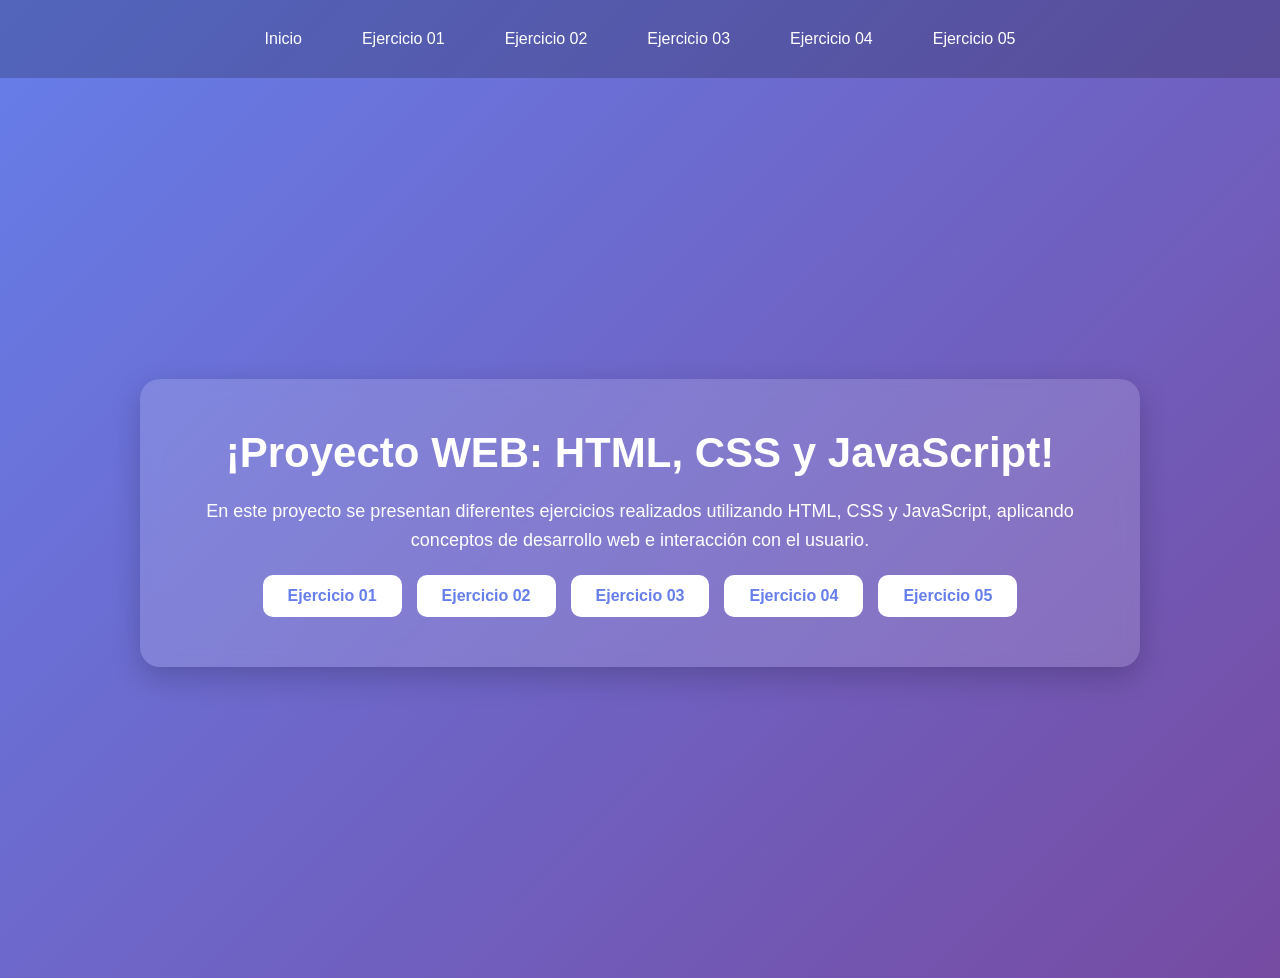
<file: src/pages/index.html>
<!DOCTYPE html>
<html lang="es">
<head>
    <meta charset="UTF-8">
    <meta name="viewport" content="width=device-width, initial-scale=1.0">
    <title>Práctica WEB</title>
    <link rel="stylesheet" href="../css/style.css">
</head>

<body class="pagina">
   <nav class="navegacion">
        <a class="navegacion__enlace" href="./index.html">Inicio</a>
        <a class="navegacion__enlace" href="./ejercicio01.html">Ejercicio 01</a>
        <a class="navegacion__enlace" href="./ejercicio02.html">Ejercicio 02</a>
        <a class="navegacion__enlace" href="./ejercicio03.html">Ejercicio 03</a>
        <a class="navegacion__enlace" href="./ejercicio04.html">Ejercicio 04</a>
        <a class="navegacion__enlace" href="./ejercicio05.html">Ejercicio 05</a>
    </nav>


    <main class="presentacion">
        <div class="presentacion__contenedor">
            <h1 class="presentacion__titulo">¡Proyecto WEB: HTML, CSS y JavaScript!</h1>
            <p class="presentacion__descripcion">
                En este proyecto se presentan diferentes ejercicios
                realizados utilizando HTML, CSS y JavaScript,
                aplicando conceptos de desarrollo web e interacción
                con el usuario.
            </p>
            <div class="botones">
                <a class="botones__boton" href="./ejercicio01.html">Ejercicio 01</a>
                <a class="botones__boton" href="./ejercicio02.html">Ejercicio 02</a>
                <a class="botones__boton" href="./ejercicio03.html">Ejercicio 03</a>
                <a class="botones__boton" href="./ejercicio04.html">Ejercicio 04</a>
                <a class="botones__boton" href="./ejercicio05.html">Ejercicio 05</a>
            </div>
        </div>
    </main>
</body>
</html>
</file>
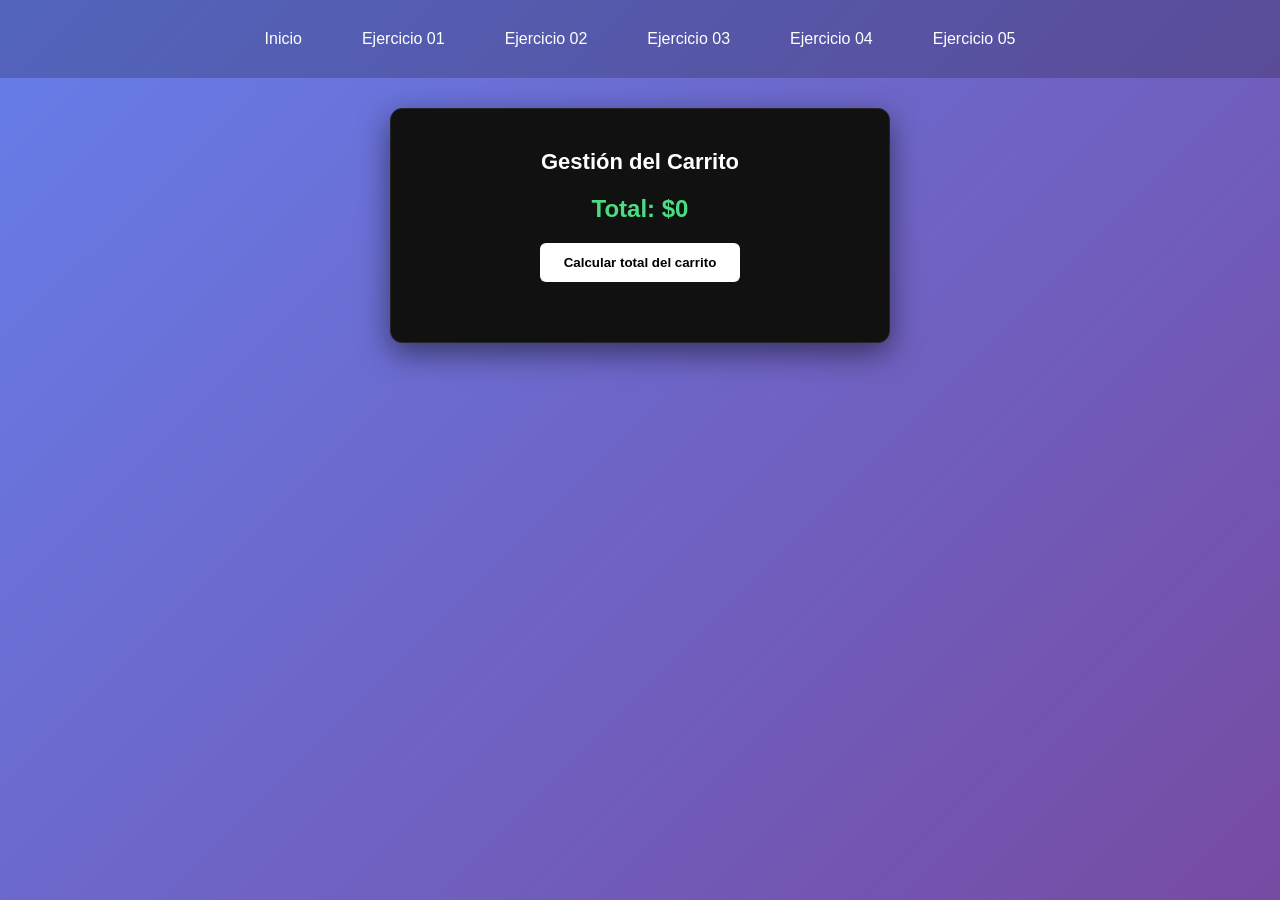
<file: src/pages/ejercicio05.html>
<!DOCTYPE html>
<html lang="es">
<head>
    <meta charset="UTF-8">
    <meta name="viewport" content="width=device-width, initial-scale=1.0">
    <title>Ejercicio 05 - Carrito de Compras</title>
    <link rel="stylesheet" href="../css/style.css">
</head>
<body class="pagina">
    <nav class="navegacion">
        <a class="navegacion__enlace" href="./index.html">Inicio</a>
        <a class="navegacion__enlace" href="./ejercicio01.html">Ejercicio 01</a>
        <a class="navegacion__enlace" href="./ejercicio02.html">Ejercicio 02</a>
        <a class="navegacion__enlace" href="./ejercicio03.html">Ejercicio 03</a>
        <a class="navegacion__enlace" href="./ejercicio04.html">Ejercicio 04</a>
        <a class="navegacion__enlace" href="./ejercicio05.html">Ejercicio 05</a>
    </nav>

    <main class="carrito">
        <h1 class="carrito__titulo">Gestión del Carrito</h1>
        <div class="carrito__total" id="total">Total: $0</div>
        <button class="carrito__boton" id="btnTotal">Calcular total del carrito</button>
        <p class="carrito__detalle" id="detalle"></p>
    </main>

    <script type="module" src="../js/ejercicio05.js"></script>
</body>
</html>
</file>
<file: src/css/style.css>
/* =========================
   PAGINA
========================= */

* {
    box-sizing: border-box;
    margin: 0;
    padding: 0;
}

.pagina {
    display: flex;
    flex-direction: column;
    align-items: center;
    gap: 30px;
    min-height: 100vh;
    padding-bottom: 40px;

    font-family: Arial, sans-serif;
    color: white;

    background: linear-gradient(135deg, #667eea, #764ba2);
}


.fondo-verde {
    background: lightgreen;
}
/* =========================
   NAVEGACION
========================= */

.navegacion {
    display: flex;
    justify-content: center;
    align-items: center;
    gap: 20px;
    width: 100%;
    padding: 20px 50px;

    background: rgba(0, 0, 0, 0.2);
}

.navegacion__enlace {
    padding: 10px 20px;

    color: white;
    text-decoration: none;

    border-radius: 8px;

    transition: 0.3s;
}

.navegacion__enlace:hover {
    color: #667eea;

    background: white;
}


/* =========================
   PRESENTACION
========================= */

.presentacion {
    display: flex;
    justify-content: center;
    align-items: center;
    min-height: calc(100vh - 70px);
    padding: 30px;

    text-align: center;
}

.presentacion__contenedor {
    display: grid;
    gap: 20px;
    justify-items: center;
    max-width: 1000px;
    padding: 50px;

    background: rgba(255, 255, 255, 0.15);
    backdrop-filter: blur(10px);
    border-radius: 20px;
    box-shadow: 0 10px 30px rgba(0, 0, 0, 0.2);
}

.presentacion__titulo {
    font-size: 42px;
}

.presentacion__descripcion {
    font-size: 18px;
    line-height: 1.6;
}


/* =========================
   BOTONES
========================= */

.botones {
 
    display: flex;
    justify-content: center;
    align-items: center;
    gap: 15px;
    flex-wrap: wrap;
}

.botones__boton {
    padding: 12px 25px;


    color: #667eea;
    text-decoration: none;
    font-weight: bold;

    background: white;
    border: none;
    border-radius: 10px;

    cursor: pointer;
    transition: 0.3s;
}

.botones__boton:hover {

    background: #f1f1f1;

    transform: translateY(-3px);
}

/* ==========================================
   FORMULARIO
========================================== */

.formulario {
    display: flex;
    gap: 15px;
    flex-wrap: wrap;
    width: 100%;
    max-width: 900px;
    padding: 30px;

    background: #111111;
    border: 1px solid #262626;
    border-radius: 12px;
    box-shadow: 0 10px 30px rgba(0, 0, 0, 0.5);
}

.formulario--horizontal {    flex-direction: row;
    align-items: flex-end;
}

.formulario__campo {
    display: flex;
    flex-direction: column;
    gap: 8px;
    flex: 1;
    min-width: 180px;
}

.formulario__label {
    font-size: 13px;
    color: #a0a0a0;
}

.formulario__input {
    padding: 10px 14px;
    outline: none;

    color: #ffffff;
    font-size: 14px;

    border-radius: 6px;
    border: 1px solid #333333;
    background: #1a1a1a;

    transition: border-color 0.2s;
}

.formulario__input:focus {
    border-color: #ffffff;
}

.formulario__boton {
    padding: 11px 22px;

    font-weight: 600;
    color: #000000;

    background: #ffffff;
    border-radius: 6px;
    border: none;

    cursor: pointer;
    transition: background 0.2s;
}

.formulario__boton:hover {
    background: #d4d4d4;
}


/* ==========================================
   REGISTRO
========================================== */

.tabla {
    width: 80%;
    max-width: 900px;
    border-collapse: collapse;

    background: #111111;
    border: 1px solid #262626;
    border-radius: 12px;
    overflow: hidden;
    box-shadow: 0 10px 30px rgba(0, 0, 0, 0.5);
}

.tabla__header, 
.tabla__dato {
    padding: 14px 20px;

    text-align: left;
    font-size: 14px;
    color: #e0e0e0;

    border-bottom: 1px solid #222222;
}

.tabla__header {
    color: #a0a0a0;
    font-weight: 600;
    letter-spacing: 0.5px;

    background: #1a1a1a;
}

.tabla__fila:last-child .tabla__dato {
    border-bottom: none;
}

/* ==========================================
   CALCULADORA DE IVA 
========================================== */

.calculadora {
    display: flex;
    flex-direction: column;
    align-items: center;
    gap: 20px;
    width: 90%;
    max-width: 600px;
    padding: 40px;

    background: #111111;
    border: 1px solid #262626;
    border-radius: 12px;
    box-shadow: 0 10px 30px rgba(0, 0, 0, 0.5);
}

.calculadora__titulo {
    font-size: 24px;
    color: #ffffff;
    font-weight: 600;
}

.calculadora__boton {
    padding: 12px 24px;

    font-weight: 600;
    color: #000000;

    background: #ffffff;
    border-radius: 6px;
    border: none;

    cursor: pointer;
    transition: background 0.2s, transform 0.2s;
}

.calculadora__boton:hover {
    background: #d4d4d4;

    transform: translateY(-2px);
}

.calculadora__resultado {
    width: 100%;
    margin-top: 10px;
}

.calculadora__lista {
    display: flex;
    flex-direction: column;
    gap: 10px;
    width: 100%;
    list-style: none;
}

.calculadora__item {
    display: flex;
    justify-content: space-between;
    align-items: center;
    padding: 12px 18px;

    color: #e0e0e0;
    font-size: 14px;

    background: #1a1a1a;
    border: 1px solid #333333;
    border-radius: 6px;
}

/* ==========================================
   CARRITO DE COMPRAS 
========================================== */

.carrito {
    display: flex;
    flex-direction: column;
    align-items: center;
    gap: 20px;
    width: 90%;
    max-width: 500px;
    padding: 40px;

    text-align: center;

    background: #111111;
    border: 1px solid #262626;
    border-radius: 12px;
    box-shadow: 0 10px 30px rgba(0, 0, 0, 0.5);
}

.carrito__titulo {
    font-size: 22px;
    color: #ffffff;
    font-weight: 600;
}

.carrito__total {
    font-size: 24px;
    font-weight: bold;
    color: #4ade80;
}

.carrito__boton {
    padding: 12px 24px;

    font-weight: 600;
    color: #000000;

    background: #ffffff;
    border-radius: 6px;
    border: none;

    cursor: pointer;
    transition: background 0.2s, transform 0.2s;
}

.carrito__boton:hover {
    background: #d4d4d4;

    transform: translateY(-2px);
}

.carrito__detalle {
    color: #a0a0a0;
    font-size: 14px;
}
</file>
